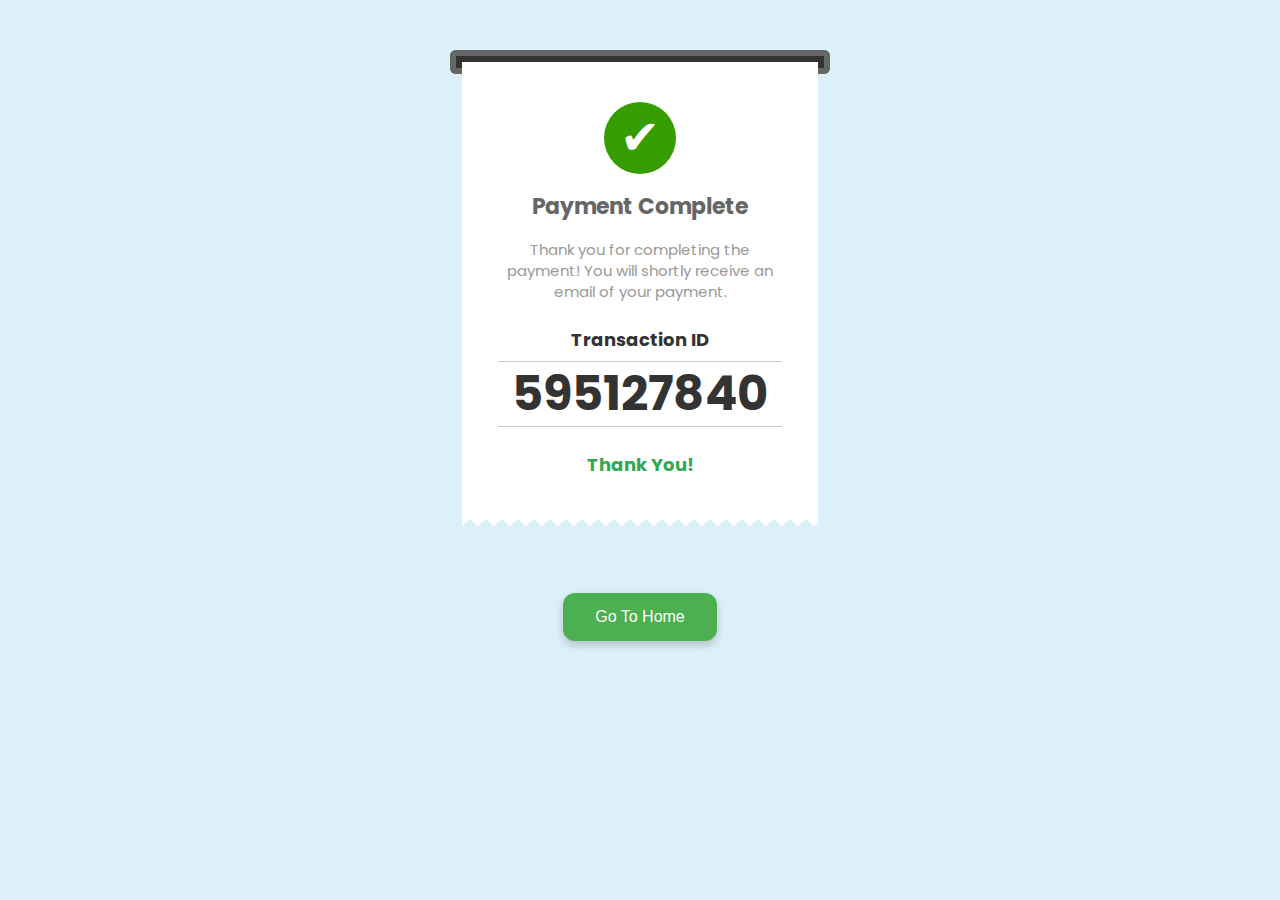
<file: Payment Gateway/resorecs/successPage.html>
<!DOCTYPE html>
<html lang="en">

<head>
    <meta charset="UTF-8">
    <link rel="icon" href="../resorecs/img/dollar.png" type="image/png" sizes="16x16">
    <title>Payment Success</title>
    <link href="https://fonts.googleapis.com/css2?family=Poppins:wght@500&display=swap" rel="stylesheet">
</head>
<style>
    body {
        background: #dcf0fa;
    }

    .container {
        max-width: 380px;
        margin: 50px auto;
        overflow: hidden;
    }

    .printer-top {
        z-index: 1;
        border: 6px solid #666666;
        height: 6px;
        border-bottom: 0;
        border-radius: 6px 6px 0 0;
        background: #333333;
    }

    .printer-bottom {
        z-index: 0;
        border: 6px solid #666666;
        height: 6px;
        border-top: 0;
        border-radius: 0 0 6px 6px;
        background: #333333;
    }

    .paper-container {
        position: relative;
        overflow: hidden;
        height: 467px;
    }

    .paper {
        background: #ffffff;
        font-family: 'Poppins', sans-serif;
        height: 447px;
        position: absolute;
        z-index: 2;
        margin: 0 12px;
        margin-top: -12px;
        animation: print 5000ms cubic-bezier(0.68, -0.55, 0.265, 0.9) infinite;
        -moz-animation: print 5000ms cubic-bezier(0.68, -0.55, 0.265, 0.9) infinite;
    }

    .main-contents {
        margin: 0 12px;
        padding: 24px;
    }

     /* Paper Jagged Edge */
    .jagged-edge {
        position: relative;
        height: 20px;
        width: 100%;
        margin-top: -1px;
    }

    .jagged-edge:after {
        content: "";
        display: block;
        position: absolute;
        /* //bottom: 20px; */
        left: 0;
        right: 0;
        height: 20px;
        background: linear-gradient(45deg,
            transparent 33.333%,
            #ffffff 33.333%,
            #ffffff 66.667%,
            transparent 66.667%),
            linear-gradient(-45deg,
            transparent 33.333%,
            #ffffff 33.333%,
            #ffffff 66.667%,
            transparent 66.667%);
        background-size: 16px 40px;
        background-position: 0 -20px;
    }

    .success-icon {
        text-align: center;
        font-size: 48px;
        height: 72px;
        background: #359d00;
        border-radius: 50%;
        width: 72px;
        height: 72px;
        margin: 16px auto;
        color: #fff;
    }

    .success-title {
        font-size: 22px;
        font-family: 'Poppins', sans-serif;
        text-align: center;
        color: #666;
        font-weight: bold;
        margin-bottom: 16px;
    }

    .success-description {
        font-size: 15px;
        font-family: 'Poppins', sans-serif;
        line-height: 21px;
        color: #999;
        text-align: center;
        margin-bottom: 24px;
    }

    .order-details {
        text-align: center;
        color: #333;
        font-weight: bold;

    }

    .order-number-label {
        font-size: 18px;
        margin-bottom: 8px;
    }

    .order-number {
        border-top: 1px solid #ccc;
        border-bottom: 1px solid #ccc;
        line-height: 48px;
        font-size: 48px;
        padding: 8px 0;
        margin-bottom: 24px;
    }
    
    .complement {
        font-size: 18px;
        margin-bottom: 8px;
        color: #32a852;
    }

    
    
    @keyframes print {
        0% {
            transform: translateY(-90%);
        }

        100% {
            transform: translateY(0%);
        }
    }

    @-webkit-keyframes print {
        0% {
            -webkit-transform: translateY(-90%);
        }

        100% {
            -webkit-transform: translateY(0%);
        }
    }

    @-moz-keyframes print {
        0% {
            -moz-transform: translateY(-90%);
        }

        100% {
            -moz-transform: translateY(0%);
        }
    }

    @-ms-keyframes print {
        0% {
            -ms-transform: translateY(-90%);
        }

        100% {
            -ms-transform: translateY(0%);
        }
    }
    .home{
        display: flex;
        justify-content: center;
        margin-top: 20px;
        margin-bottom: 20px;
        margin-left: 20px;
        margin-right: 20px;
        padding: 10px;
        
    }
    .ghome{
/* style  */
        background-color: #4CAF50; /* Green */
        border: none;
        color: white;
        padding: 15px 32px;
        text-align: center;
        text-decoration: none;
        display: inline-block;
        font-size: 16px;
        margin: 4px 2px;
        cursor: pointer;
        border-radius: 12px;
        transition-duration: 0.4s;
        box-shadow: 0 4px 8px rgba(0, 0, 0, 0.2);

        

    }
</style>

<body>
    <div class="container">
        <div class="printer-top"></div>

        <div class="paper-container">
            <div class="printer-bottom"></div>

            <div class="paper">
                <div class="main-contents">
                    <div class="success-icon">&#10004;</div>
                    <div class="success-title">
                        Payment Complete
                    </div>
                    <div class="success-description">
                        Thank you for completing the payment! You will shortly receive an email of your payment.
                    </div>
                    <div class="order-details">
                        <div class="order-number-label">Transaction ID</div>
                        <div class="order-number">595127840</div>
                        <div class="complement">Thank You!</div>
                    </div>
                </div>
                <div class="jagged-edge"></div>
            </div>
        </div>
    </div>
    <div class="home">
        <a href="https://mohidul-hq.github.io/Air-IQ/">
            <button class="ghome">
Go To Home
            </button>
        </a>
        
    </div>
</body>
</html>
</file>
